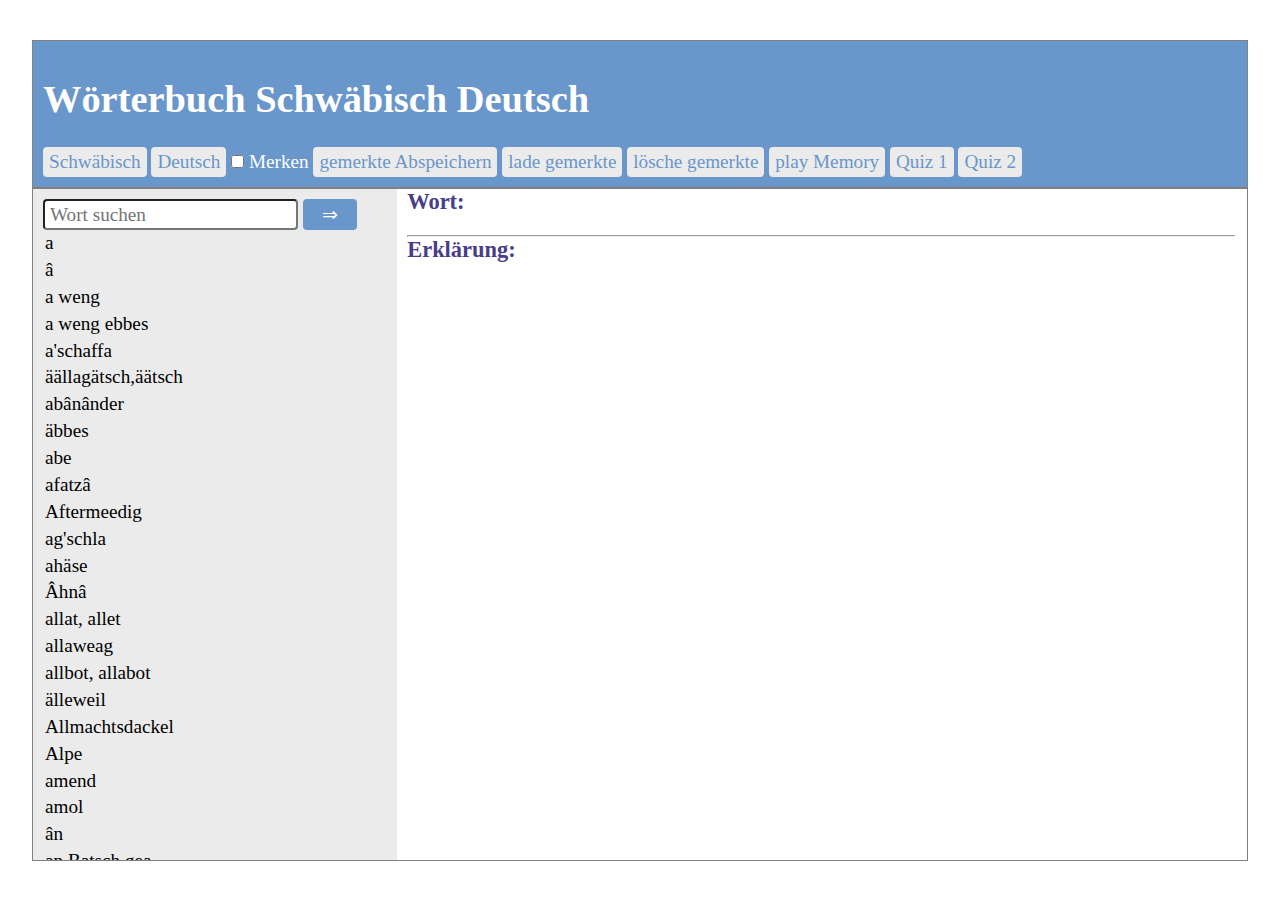
<file: dictionary/index.html>
<!DOCTYPE html>
<html>
    <head>
        <title>Wörterbuch</title>
        <meta charset="utf-8">
        <link rel="stylesheet" href="css/normalize.css" >
          <link rel="stylesheet" href="css/style.css" >
    </head>
    <body>
	
    
    
<div class="header">
    <h1 title="gesamtes Wörterbuch laden">Wörterbuch</h1>
    <div id="translate">
        <button id="textOrgLang"  onclick="selectLang (1)">Schwäbisch</button>  
        <button id="texttransLang"  onclick="selectLang (2)">Deutsch</button>  
        <label>
        <input type="checkbox" name="merken" id="merken" value="true">
            Merken</label>
        <span id="merkCounter"></span>
        <button id="save"  onclick="save()">gemerkte Abspeichern</button>  <button id="load"  onclick="load()">lade gemerkte</button>  
        <button id="deleteIt"  onclick="deleteIt()">lösche gemerkte</button> 
        <button id="playMemory"  onclick="window.location.href='memory.html'">play Memory</button>
        <button id="quiz"  onclick="window.location.href='quiz.html'">Quiz 1</button>
         <button id="quiz2"  onclick="window.location.href='animation.html'">Quiz 2</button>
        
    </div><!--div id="translate" -->
    
</div><!--div class="header" -->
    
    <div class="wrapper">
        <div class="wordListDiv">
            <input type="text" id="search" placeholder="Wort suchen">
            <button id="searchBtn"  onclick="search()">&rArr;</button>   
            <form onsubmit="return false" name="formWortListe">
              <ul id="wordList"></ul>
            </form>
        </div>
  
        <div class="word">
            <h3 id="wordText">Wort:</h3>
            <p id="original"></p>
            <hr>

            <h3>Erklärung:</h3>
            <div id="meaning"></div>
        </div><!-- div word -->
        
        <div id="fehler" class="hideMe"></div>
       
    </div><!-- div wrapper -->   
        
  <script src="indexV7.js"></script>
        </body>
</html>
</file>
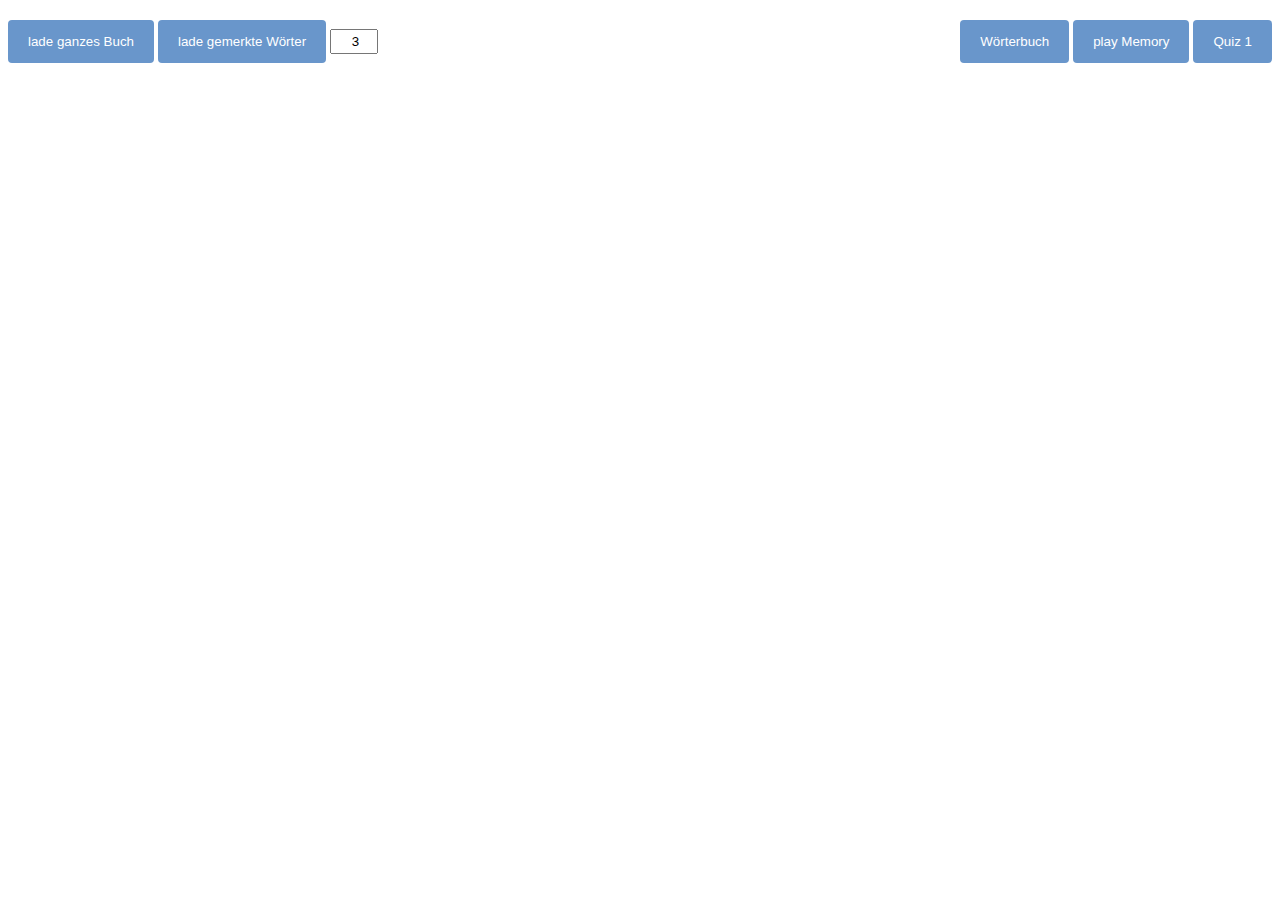
<file: dictionary/animation.html>
<!doctype html>
<html>

	<head>
	
		<title>Quiz 2</title>
	
		<meta charset="utf-8">   
        <link rel="stylesheet" href="css/animationV3.css" >
        
	</head>

	<body>
<div id="menue">
    <button id="load1"  onclick="load(1)">lade ganzes Buch</button>  
    <button id="load2"  onclick="load(2)">lade gemerkte Wörter</button>
    <input type="number" id="anzahlFragen" title="Anzahl der Fragen" value=3>
  
    <div id="counter">
        
        <span id="turnCount">Frage: 0</span>
       <!--  <span>Zeit: 100</span>-->
        <span id="korrekteAntworten">korrekte: 0</span>
        <span id="falscheAntworten">falsche: 0</span>
    </div>
    <div id="menue2"><button id="woerterBuch"  onclick="window.location.href='index.html'">Wörterbuch</button>
    <button id="playMemory"  onclick="window.location.href='memory.html'">play Memory</button>
    <button id="quiz1"  onclick="window.location.href='quiz.html'">Quiz 1</button></div>
    <div id="frageText"></div>
    <div id="ausgabe"></div>
</div>
		<div id="container">
              <!-- erste Zeile -->
			<div id="animate1" class="animate"></div>
			<div id="animate2" class="animate"></div>
			<div id="animate3" class="animate"></div>
			<div id="animate4" class="animate"></div>
            <!-- zweite Zeile -->
			<div id="animate5" class="animate"></div>
			<div id="animate6" class="animate"></div>
			<div id="animate7" class="animate"></div>
			<div id="animate8" class="animate"></div>
			  <!-- dritte Zeile -->
            <div id="animate9" class="animate"></div>
			<div id="animate10" class="animate"></div>
			<div id="animate11" class="animate"></div>
			<div id="animate12" class="animate"></div>
			
		</div>
		
        
        <div id="fehler" class="hideMe"></div>

		<script src="animationV3.js"></script>
    
	</body>

</html>
</file>
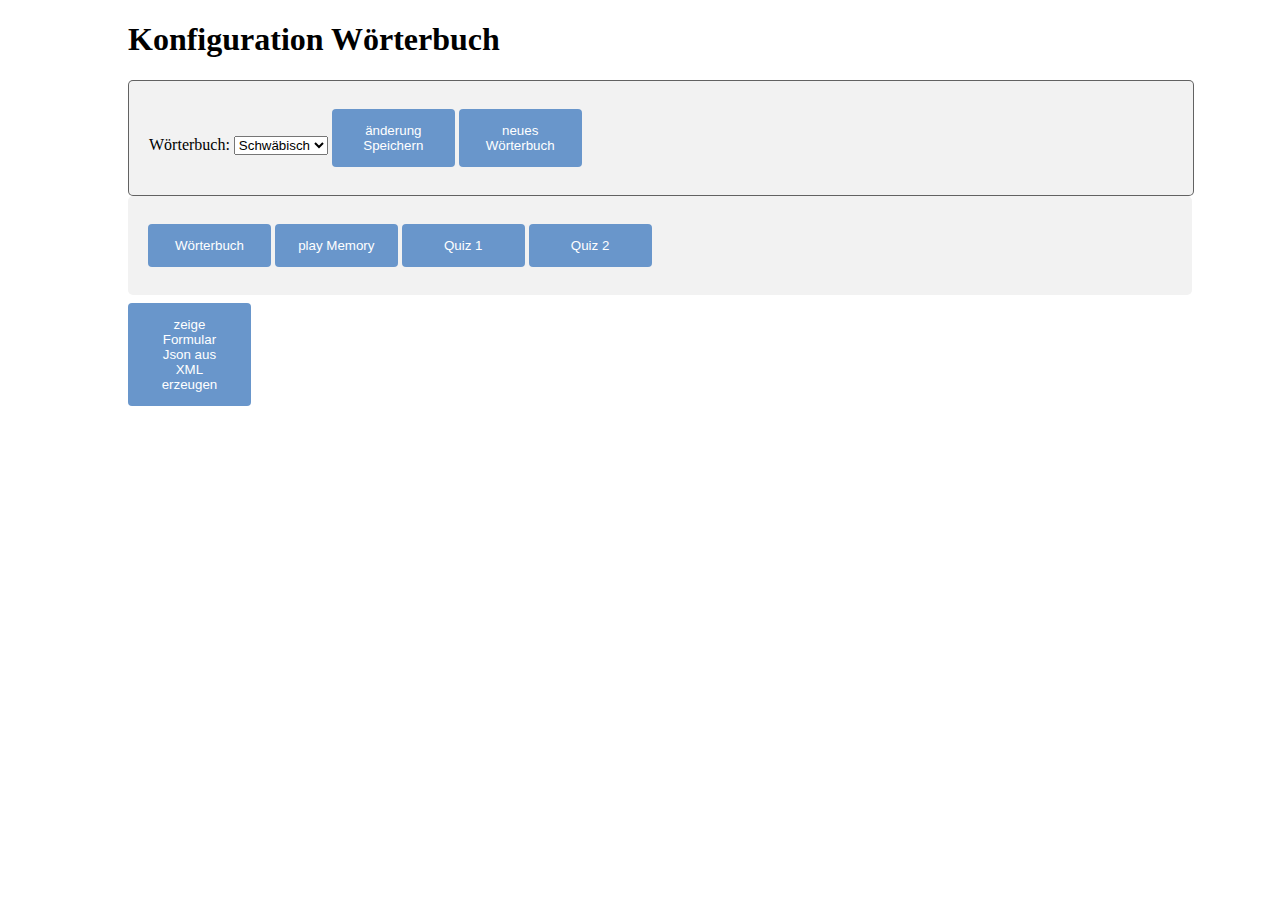
<file: dictionary/konfig.html>
<!doctype html>
<html>

	<head>
	
		<title>konfig</title>
	
		<meta charset="utf-8">    

		<style>
            body{width: 80%;margin:auto;}
			input {
				width: 20%;
				padding: 12px 20px;
				margin: 8px 0;
				display: inline-block;
				border: 1px solid #ccc;
				border-radius: 4px;
				box-sizing: border-box;
			}
           
			button {
				width: 12%;
				background-color: #6996cb;
				color: white;
				padding: 14px 20px;
				margin: 8px 0;
				border: none;
				border-radius: 4px;
				cursor: pointer;
			}

			button:hover {
				background-color: #86b2e5;
			}

			div {
				border-radius: 5px;
				background-color: #f2f2f2;
				padding: 20px;
                width: 100%;
			}
            #changeBook,  #auswahl, #divXmlAusgabe{border:1px solid rgba(34, 33, 33, 0.69)}
           
            #tabelle{background-color: #fff;}          
/*für das FehlerMeldungs Div*/
.hideMe{display:none;}
.showMe{display:inline-block;}
   
#fehler 
{
    position: absolute;
    right: 150px;
    width:50%;
    height: 10rem;    
    top:380px;
    padding-top: 2rem;
    text-align: center;
    color:red;
    font-size:2rem;
    border:1px solid red;
    box-shadow: 0 0 5px red;
}
		</style>		
		
	</head>

	<body>
	<h1>Konfiguration Wörterbuch</h1>
        
        <div id="changeBook">
            <form action="#" name="changeBookForm" id="changeBookForm" onsubmit="return false;">
         <label for="dateiname">Wörterbuch:</label>
            <select name="dateiname">
				<option value="1">Schwäbisch</option>
				<option value="2">Englisch</option>
				<option value="3">Platt</option>
			</select>		  
             <button onclick="saveChange()">änderung Speichern</button>
             <button onclick="addBook()">neues Wörterbuch</button>
      </form>
        </div>
        <div id="ausgabe" >
            <span id="ausgabeSprache1"></span>
            <span id="ausgabeSprache2"></span>
            <span id="ausgabeDateiName"></span>
        </div>
        
		<div id="newBook" >
		  <form action="#" name="konfigForm" id="konfigForm" onsubmit="return false;">
              <button onclick="setFormDaten()">Laden</button>
                <label for="sprache1">erste Sprache:</label>
                <input type="text" name="sprache1" value="Schwäbisch">

                <label for="sprache2">zweite Sprache:</label>
                <input type="text" name="sprache2" value="Deutsch">
                <br>
                <label for="neueDatei">Dateiname JsonDatei</label>
                <input type="text" name="neueDatei" value="woerterbuch.jason">
              
                <button onclick="saveNew()">speichern</button>
                <button onclick="deleteIt()">löschen</button>
		  </form> 
		</div>	
        
        <div>
            <button id="woerterBuch"  onclick="window.location.href='index.html'">Wörterbuch</button>
             <button id="playMemory"  onclick="window.location.href='memory.html'">play Memory</button>
        <button id="quiz"  onclick="window.location.href='quiz.html'">Quiz 1</button>
         <button id="quiz2"  onclick="window.location.href='animation.html'">Quiz 2</button>
        </div>
        <button onclick="showJson()">zeige Formular Json aus XML erzeugen</button><br>
        
       

         <div id="divXmlAusgabe" class="hideMe">
             <h2>XML to Json</h2>
                <form onsubmit="return false" name="xmlAusgabe">
                    <label for="xmlDateiName">Dateiname XMLDatei</label>
                    <input type="text" name="xmlDateiName" id="xmlDateiName" value="woerterbuch.xml">
                    <button type="button" onclick="loadDoc()">Inhalt wechseln</button>
                    <button type="button" onclick='cutText()'>Inhalt ausschneiden</button>
                     <button id="jsonlint"  onclick="window.location.href='https://jsonlint.com/'">
                         JSON Validator</button>
                    
                    <br>
                    <label for="json">json</label>
                    <textarea id="json" name="json" placeholder="json"></textarea>
                </form>
        </div>
	   <div id="tabelle"></div>
        
	       <div id="fehler" class="hideMe"></div>
		<script>		
			
			"use strict";
// ############Globale Variablen  ###############
const KeyLocalKonfig="persoenlichesWoerterbuchKonfig";
const formular = document.forms["konfigForm"];
const fehlerDiv=document.getElementById("fehler");
const timeoutTimer= 4000;// timer für die Fehlermeldung
            
var konfig=	new Object();
konfig={
sprache1:'' ,
sprache2:'' ,
dateiName:''}
let timer;// index des TimeOuts
            
let ausgabeSprache1=document.getElementById("ausgabeSprache1");
let ausgabeSprache2=document.getElementById("ausgabeSprache2");
let ausgabeDateiName=document.getElementById("ausgabeDateiName");
var xmlDatei="woerterbuch.xml";         
var textArea = document.getElementById("json");
textArea.value="";
//konfigList=["sprache1","sprache2","dateiname"]
var konfigList= 
    [
        ["Schwäbisch", "Deutsch", "woerterbuch.json"],
        ["Englisch", "Deutsch", "englischWoerterbuch.json"],
        ["Platt", "Deutsch", "platt.json"]
    ];
            
 //################################           
            
function saveChange()
    {
        var konForm= document.forms["changeBookForm"];
        console.log(konForm);
       
        let bookNr=  konForm["dateiname"].value;
       
        console.log(bookNr+" "+konfigList[0]);
        
        switch(bookNr)
        {//konfigList=["sprache1","sprache2","dateiname"]
            case "1":
                konfig.sprache1 =konfigList[0][0];
				konfig.sprache2 =konfigList[0][1];
                konfig.dateiName=konfigList[0][2];
                break;   
            case "2":
                konfig.sprache1 =konfigList[1][0];
				konfig.sprache2 =konfigList[1][1];
                konfig.dateiName=konfigList[1][2];
                break;    
            case "3":
                konfig.sprache1 =konfigList[2][0];
                konfig.sprache2 =konfigList[2][1];
                konfig.dateiName=konfigList[2][2];
                break;    
                
        }//switch(bookNr)
        
        console.log (konfigList);
        console.log (konfig);
        save();
        
    }//end saveChange()          
       
function addBook()
    {
    document.getElementById("newBook").classList.toggle("hideMe");
   //     document.getElementById("ausgabe").removeAttribute('class');
     //   document.getElementById("ausgabe").setAttribute('class','hideMe');
    }//end addBook  			
function getFormDaten()
    {
        konfig.sprache1 = formular["sprache1"].value;
	    konfig.sprache2 = formular["sprache2"].value;
        konfig.dateiName= formular["neueDatei"].value;
		//alert(konfig.sprache1+" "+konfig.sprache2+" "+konfig.dateiName);
    
	}//getFormDaten()
            
//fülle das Formular
function setFormDaten()
        {
                load();
				formular["sprache1"].value=konfig.sprache1;
				formular["sprache2"].value=konfig.sprache2;
				formular["neueDatei"].value=konfig.dateiName;
          document.getElementById("newBook").setAttribute('class','showMe');   
        }//setFormDaten()
//zeige Daten im AusgabenDiv            
function showDaten()
     {
        deleteAllChilds(ausgabeSprache1);
        deleteAllChilds(ausgabeSprache2);
        deleteAllChilds(ausgabeDateiName);
        let textNode1=  document.createTextNode(konfig.sprache1); 
        let textNode2=  document.createTextNode(konfig.sprache2) ;
        let textNode3=  document.createTextNode(konfig.dateiName);
        ausgabeSprache1.appendChild(textNode1);
        ausgabeSprache2.appendChild(textNode2);
        ausgabeDateiName.appendChild(textNode3);
         let ausgabeDiv=document.getElementById("ausgabe")
      if(!ausgabeDiv.classList.contains('showMe'))
        {ausgabeDiv.setAttribute('class','showMe')};
       
     }//end showDaten
            
function showJson()
    {
            let divXmlAusgabe=document.getElementById("divXmlAusgabe") ;
              divXmlAusgabe.setAttribute('class','showMe') ;
           //divXmlAusgabe.classList.toggle("hideMe");
           
    }//end showJson()     
            
          
            
 //löschen aller KindElemente
function deleteAllChilds(elternteil)
       {
           if (elternteil.hasChildNodes() )//find out if wordText has any child nodes
           {
               // löschen der Kinder
               while (elternteil.firstChild) 
               {
                   elternteil.removeChild(elternteil.firstChild);
               }
           }//if
       } //end deleteAllChilds             
            
// speichern der Auswahl  aus Liste der Sprachen
function save()
       { 
           //abspeichern der gemerkten Wörter  
        var jasonText = JSON.stringify(konfig);
        createCookie(KeyLocalKonfig,jasonText);
        //console.log("geschrieben!");
        showDaten();
    }//end saveNew()
            
// speichern der Eingaben (neues Buch)
function saveNew()
       { 
           document.getElementById("newBook").setAttribute('class','showMe');
         getFormDaten()
         //abspeichern der gemerkten Wörter  
        var jasonText = JSON.stringify(konfig);
        createCookie(KeyLocalKonfig,jasonText);
        //console.log("geschrieben!");
         showDaten();
    }//end saveNew()

//laden der gemerkten Wörter
function load()
    {
        var textkonfig = readCookie(KeyLocalKonfig);
        
        if ( textkonfig!=null)
        {
        //und nun String in Array:
        konfig = JSON.parse(textkonfig);
        console.log(konfig);
        showDaten();
        // nun in eine Liste
       
        }else
        {
            //fehlermeldung
            showError("keine gemerkten KonfigDaten vorhanden");
        }
}//end load       
		
function loadDoc() {
			  var xhttp = new XMLHttpRequest();
			  xhttp.onload = function() {
				  // XML-Daten sollten per "responseXML" angenommen werden.
				  var xmlDoc = xhttp.responseXML;
            /*			  
				  var data = xmlDoc.getElementsByTagName("Data");
				  var text = "";
				  // Die Methoden "childNodes[x].nodeValue" liefern den Inhalt eines XML-Elements.
				  for (var i = 0; i< data.length; i++) {
					text += data[i].childNodes[0].nodeValue + "<br>";
				  }
				  document.getElementById("demo").innerHTML = text;
            */
                
                  textArea.value="";
                  fillArray(xmlDoc)
			  };
			/*
			Um XML-Dokumente zu laden, füge als "responseType" "document" hinzu.
			Außerdem setze den Header "Accept" auf "text/xml", um nur Daten im
			XML-Format zu akzeptieren.
			*/
                  let dateiName="woerterbuch.xml";
            let inputDatName= document.getElementById("xmlDateiName");
             if(inputDatName.value.length!=0){dateiName=inputDatName.value}
              
			  xhttp.open("GET", dateiName, true);
			  xhttp.responseType = "document";
			  xhttp.setRequestHeader("Accept", "text/xml");
			  xhttp.send();
			}
            
 function fillArray(xmlDoc)
      { 
        var dataArr=[];
        var titles = xmlDoc.getElementsByTagName("Data");
         var rows = xmlDoc.getElementsByTagName("Row") 
         console.log(rows.length);
          var tds = rows[0].getElementsByTagName("Data") 
         console.log(tds.length);
          
		// Die Methoden "childNodes[x].nodeValue" liefern den Inhalt eines XML-Elements.
          let l=rows.length;
		for (var i = 0; i< l; i++)
            { var innerArr=[];
           //  console.log(tds.length);
             let lg=tds.length;
                for (var j=0;j<lg;j++ )
                { var itds = rows[i].getElementsByTagName("Data") 
                 //  console.log(itds[j]);
              //   console.log("j="+j);
                 if (itds[j].childNodes[0].nodeValue != undefined){
                 //    console.log(itds[j].childNodes[0].nodeValue);
                    innerArr.push(itds[j].childNodes[0].nodeValue );
                    }
                }
                 dataArr.push(innerArr );
			}
          
         // console.log(dataArr);
          
        arrayToTab(dataArr);
           //  console.log("arrayStringify");  
         arrayStringify(dataArr);
 }//illArray(xmlDoc)
			
            
 function arrayToTab(tabArray)
            {//console.log(tabArray);
             //alert("das Array"+tabArray.length+"  inneresArray:"+tabArray[0].length);
                //neue Tabelle erzeugen  
                var trNode ;
                var tdNode;
                var tabNode=document.createElement("table")
                let l=tabArray.length;
               for (let i=0;i<l;i++ )
                   { //console.log("i: "+i);
                         trNode = document.createElement("tr");// Erzeugen des neuen tr-Elements
                       let lg=tabArray[i].length;
                    for (let j=0; j<lg; j++)
                        {
                       //     console.log("j: "+j);
                            tdNode = document.createElement("td");// Erzeugen des neuen td-Elements		
                      //      tdNode.setAttribute("onclick","setgray("+(j)+","+(i)+")");
                        //    tdNode.setAttribute("ondblclick","changeCell("+(j)+","+(i)+")");
                            var textNode = document.createTextNode( tabArray[i][j] ); 
                             //ausgabe = ausgabe + "<td>" + i + ", " + j + "</td>";
                            tdNode.appendChild(textNode);
                            trNode.appendChild(tdNode); 
                               
                           }// for j (td)
                    tabNode.appendChild(trNode); 
                    }//for i (tr)
                
                   var tabDiv=document.getElementById("tabelle")
                      tabDiv.innerHTML="";  //alte Tabelle löschen
                      tabDiv.appendChild(tabNode); //neue Tabelle anhängen

    }//end ArrayToTab           

function arrayStringify(tabArray)
    { 
      var jasonText = JSON.stringify(tabArray);
      textArea.value=jasonText;
      textArea.select();
      var jsonObject = JSON.parse(jasonText);
        /*  console.log("_________________________________________");
           console.log("Stringify jsonObject");
           console.log(jsonObject);
        console.log("_________________________________________");*/
       }//arrayStringify(tabArray)
function cutText()//https://www.youtube.com/watch?v=0jBP9erduqE
            {
                textArea.select();
                document.execCommand("cut");
            }       
            
function arrayToJson(tabArray)
       { 
           var objekt='[{"';
           let l=tabArray.length;
           for (let i=1;i<l;i++ )
           {//da in der ersten Zeile die Beschriftung ist, sind die Daten erst ab Index 1!
               let lg=tabArray[i].length;
                 for (let j=0;j<lg;j++){
                     objekt+=tabArray[0][j]+'":"'+tabArray[i][j]+'"';
                     // "Beschriftung":"Wert"
                   if (j<tabArray[i].length-1){ objekt+=',"'}
                   
               }
           
           objekt+=   '}'
           if (i<tabArray.length-1){ objekt+=',{"'}
               }
      
            
            objekt+=']';
            console.log("jasonObjekt aus manuelen Json:");
            console.log(objekt);
           var jsonObject = JSON.parse(objekt);
           console.log(jsonObject);
       }//end arrayToJson            
            
            
            
            

//lösche gemerkte
function deleteIt()
       {       
           deleteCookie(KeyLocalKonfig) ; 
              deleteAllChilds(ausgabeSprache1);
         deleteAllChilds(ausgabeSprache2);
         deleteAllChilds(ausgabeDateiName);
       }//end delete()		


            
            
            
//Fehler Div füllen und anzeigen      
function showError(text)
       {
           clearTimeout(timer) ;
           if (fehlerDiv.hasChildNodes() )//find out if wordText has any child nodes
           {
               // löschen der Kinder
               fehlerDiv.removeChild(fehlerDiv.firstChild);
               // löscht das erste Kind (TextKnoten) vom div
             
           }
          
           var textNode = document.createTextNode(text); 
           fehlerDiv.appendChild(textNode);
           fehlerDiv.setAttribute('class','showMe') 
           timer= setTimeout(hideFehlerMeldung, timeoutTimer);
          } //end showError  
       

function hideFehlerMeldung()
       {
           fehlerDiv.classList.toggle("hideMe");
           fehlerDiv.classList.toggle("showMe");
       }    
            
       
            //*************************************************************       
/*    Helferfunktion für das Setzen des Webstorage:	*/			
function createCookie(name, value)
       {
           localStorage.setItem(name, value);
       }

/*		Helferfunktion für das Auslesen  des Webstorage:*/	
function readCookie(name)
       {
           var wert = localStorage.getItem(name);
           if (wert != null) {
               return wert;
           }
           else {
               return  null;
           }
       }

 /*		Helferfunktion für das Löschen des  des Webstorage:			*/
function deleteCookie(name)
       {
           localStorage.removeItem(name);
       }	            

            
            
// ###############Verstecken der Divs Ausgabe und newBook
            
 document.getElementById("ausgabe").setAttribute('class','hideMe');
 document.getElementById("newBook").setAttribute('class','hideMe');          
		</script> 
    
	</body>

</html>
</file>
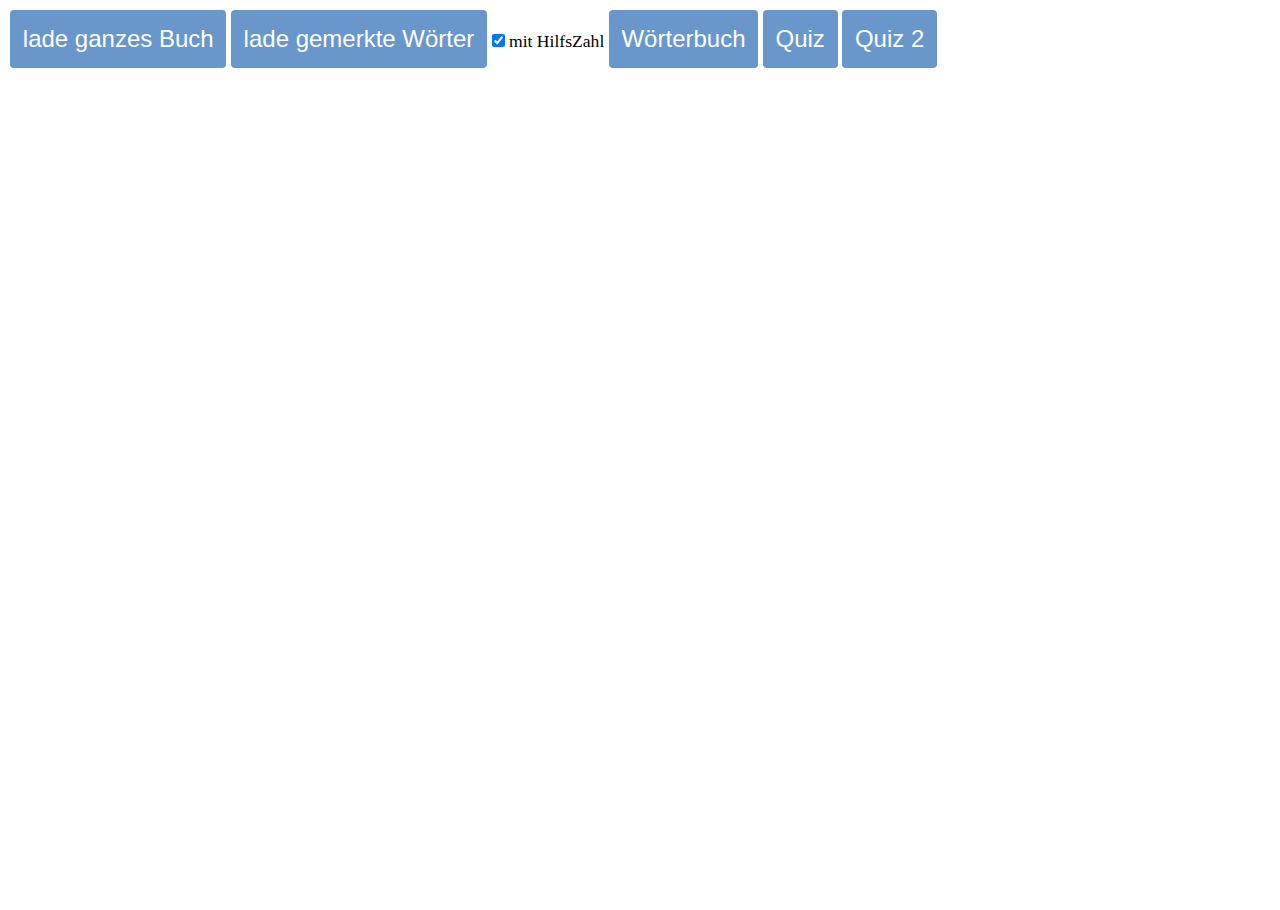
<file: dictionary/memory.html>
<!DOCTYPE html>
<html lang="en">
<head>
<meta charset="UTF-8">

<title>Memory Game</title>

<link rel="stylesheet" href="css/memory.css">
</head>
<body>
    <section id="menue" >
   
        <button id="load1"  onclick="load(1)">lade ganzes Buch</button>  
      <button id="load2"  onclick="load(2)">lade gemerkte Wörter</button> 

    <label>
        <input type="checkbox"  checked name="merken" id="mitHilfe" value="true">
        mit HilfsZahl</label>
        <button id="woerterBuch"  onclick="window.location.href='index.html'">Wörterbuch</button>
        <button id="quiz"  onclick="window.location.href='quiz.html'">Quiz</button>
         <button id="quiz2"  onclick="window.location.href='animation.html'">Quiz 2</button>
</section>
<!--************* Karten *******************-->   
    <section id="board" >   
        <div class="hideMe" id="memory-game">
<div id="a11" class="memory-card" data-framework="one" >
    <div class="front-face"> </div>
    <div class="back-face"> </div>
</div>
<div id="a12" class="memory-card" data-framework="one">
    <div class="front-face" > </div>
    <div class="back-face" > </div>
</div>

<div id="a13" class="memory-card" data-framework="two">
    <div class="front-face" > </div>
    <div class="back-face" ></div>
</div>
<div id="a14" class="memory-card" data-framework="two">
    <div class="front-face" ></div>
    <div class="back-face" ></div>
</div>

    <div id="a15"class="memory-card" data-framework="three">
    <div class="front-face" ></div>
    <div class="back-face" ></div>
</div>
    <div id="a16"  class="memory-card" data-framework="three">
    <div class="front-face" ></div>
    <div class="back-face" ></div>
</div>

    <div  id="a17" class="memory-card" data-framework="four">
    <div class="front-face" ></div>
    <div class="back-face"></div>
</div>
    <div id="a18" class="memory-card" data-framework="four">
    <div class="front-face" ></div>
    <div class="back-face" ></div>
</div>

    <div  id="a19" class="memory-card" data-framework="five">
    <div class="front-face" ></div>
    <div class="back-face" ></div>
</div>
    <div  id="a20" class="memory-card" data-framework="five">
    <div class="front-face"></div>
    <div class="back-face" ></div>
</div>

    <div  id="a21" class="memory-card" data-framework="six">
    <div class="front-face" ></div>
    <div class="back-face" ></div>
</div>
    <div  id="a22" class="memory-card" data-framework="six">
    <div class="front-face" ></div>
    <div class="back-face" ></div>
</div>
        </div>
    
</section>
    <div id="hideGame" class="hideTheGame"></div>
    <div id="fehler" class="hideMe"></div>
    <div id="ausgabe"></div>
<script src="memory.js"></script>
</body>
</html>
</file>
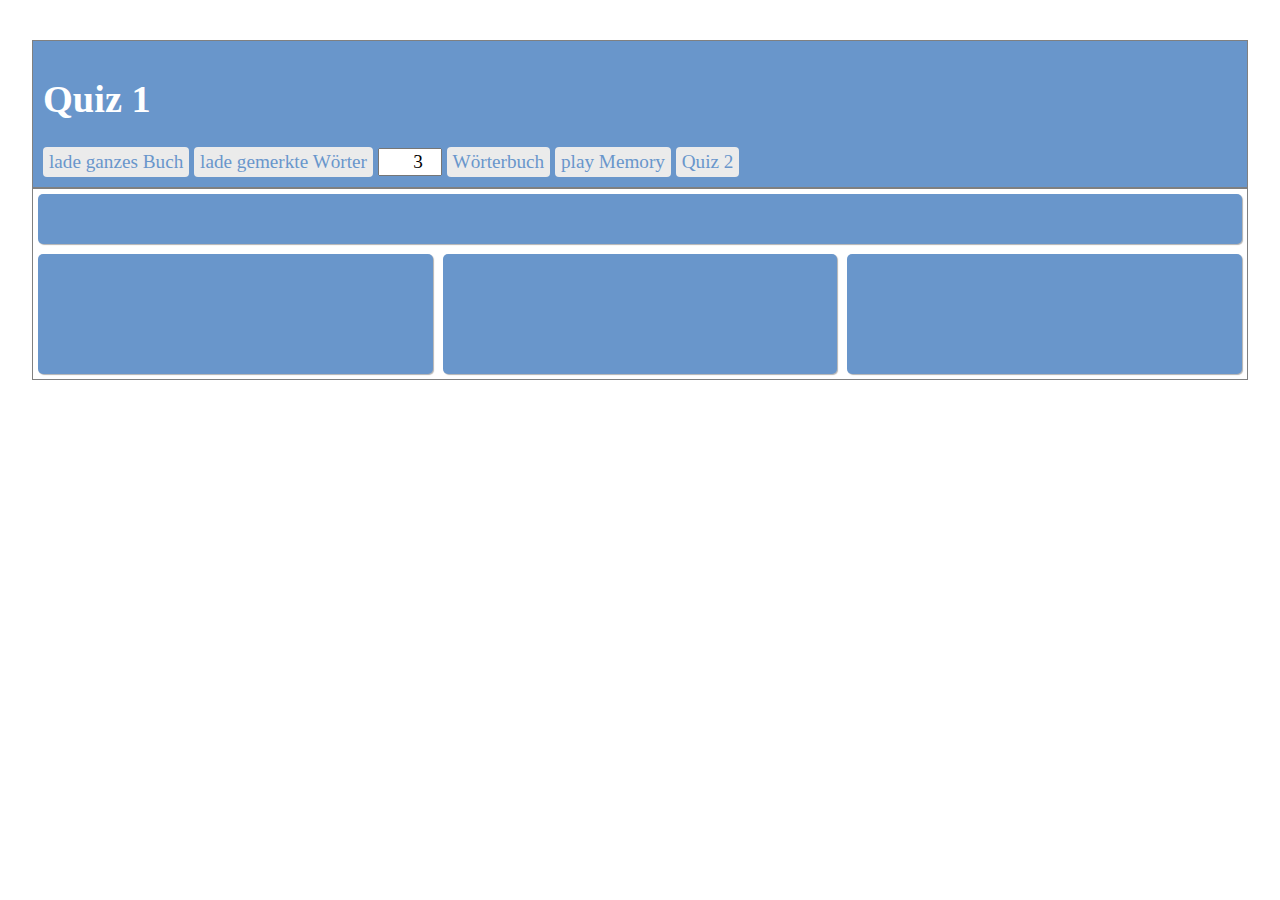
<file: dictionary/quiz.html>
<!DOCTYPE html>
<html>
<head>
    <title>Quiz 1</title>
<meta charset="utf-8">
<link rel="stylesheet" href="css/normalize.css" >
<link rel="stylesheet" href="css/quiz.css" >
</head>
<body>



<div class="header">
    <h1>Quiz 1</h1>
<div id="menue">
    <button id="load1"  onclick="load(1)">lade ganzes Buch</button>  
    <button id="load2"  onclick="load(2)">lade gemerkte Wörter</button> 
    <input type="number" id="anzahlFragen" title="Anzahl der Fragen" value=3>
    <span id="merkCounter" class="hideMe"></span>
    <button id="woerterBuch"  onclick="window.location.href='index.html'">Wörterbuch</button>
    <button id="playMemory"  onclick="window.location.href='memory.html'">play Memory</button>
    <button id="quiz2"  onclick="window.location.href='animation.html'">Quiz 2</button>
    
</div>
</div>    

<div class="wrapper">
        <div id="frage">
            <h3 id="frageText"></h3>
        </div>
    
        <div id="antwort">
            <div id="antwort1" class="quiz" onclick="answer(1)"></div>
            <div id="antwort2" class="quiz" onclick="answer(2)"></div>
            <div id="antwort3" class="quiz" onclick="answer(3)"></div>
    </div>
 
</div><!-- div wrapper -->  
    
    <div id="ausgabe"></div>
    <div id="fehler" class="hideMe"></div>



<script src="quiz.js"></script>
</body>
</html>
</file>
<file: dictionary/css/style.css>
* {margin:0;
box-sizing: border-box;}

body {
    font-size:1.2em;
     overflow:hidden;
    height: 100%;
}
.wrapper {
    width:95%;
    margin:0px auto;
    border: 1px solid gray;
}
/* hierdurch behält der wrapper seinene Rahmen*/
.wrapper::after {
    content:"";
    display:block;
    clear:both;
}

.header {
    width: 95%;
    margin: 40px auto 0px;
    color:white;
    background: #6996cb;
    border: 1px solid gray;
    border-radius;8px 8px 0px 0px;
  padding:10px;
}

h1:hover{
    cursor:pointer;
    color:#5641d4;
}

#translate button {
    height:1.6em;
    background:#ebebeb;
    color: #6996cb;
    border:none;
    border-radius:4px;
}  

#merkCounter
{ 
    border:1px solid #ebebeb;
    padding:1px;
    margin:2px;
}

#playMemory
{
    text-decoration: none;
    display:inline-block;
    height:1.6em;
    background:#ebebeb;
    color: #6996cb;
    border:none;
    border-radius:4px;
}


#search{
    margin-left:10px;
    width:70%;
    padding:5px;
    height:1.6em;
    border-radius:4px;
}
#searchBtn {
    width:15%;
    height:1.6em;
    background:#6996cb;
    color: white;
    border:none;
    border-radius:4px;
}
/*Format für das gefundene Wort/seine Übersetzung und die Beschriftung (h3)*/
.word{
    width:69%;
    float:left;
     padding-left:10px;
    position:relative;
}

h3{
    color:#483d8b;
}

#original, #meaning
{
    font-size: 1.2rem;
    font-weight: bold;
    padding-top: 10px;    
    padding-bottom: 10px;    
}
/*Formate für die Wortliste*/
.wordListDiv{
    width:30%;
    background: #ebebeb;
    padding-top:10px;
    float:left;
}
#wordList{
    max-height:70vh;
    overflow-y:scroll;
}
ul{
    margin-left: 2px;
    padding-left:10px;
}
li{
    list-style-type:none;
    line-height:1.4em;
}
li:hover{
    cursor:pointer;
    color:#5641d4;
}

/* markiert den gefundenen Eintrag  */
.highlight{
 /*   border-left: 4px solid blue;
    margin-left:-6px;
    padding-left:2px;
    border-top-left-radius:8px;*/
}
/* Pfeil vor den gefundenen Eintrag*/
.highlight::before
{content:"";
    display:inline-block;
    width: 0; 
    height: 0; 
    border-top: 6px solid transparent;
    border-bottom: 6px solid transparent;

    border-left: 6px solid #5641d4;
    margin-left:-8px;
    padding-left:2px;
}
/*checkbox vor den Wörtern der Wortliste*/
.wortMerker{ margin-right:10px;
    margin-left:2px;
    }

/*für das FehlerMeldungs Div*/
.hideMe{display:none;}
.showMe{display:inline-block;}
   
#fehler 
{
    position: absolute;
    right: 150px;
    width:50%;
    height: 10rem;    
    top:380px;
    padding-top: 2rem;
    text-align: center;
    color:red;
    font-size:2rem;
    border:1px solid red;
    box-shadow: 0 0 5px red;
}
</file>
<file: dictionary/css/animationV3.css>
#menue{ margin-top:20px;
       
        position: relative;}
    #menue2{float:right;}
    #frageText{
            font-size: 20px;
            font-weight: bold;
            margin-top:15px;
        }
	#container { 
             /*background-color: #75fcce;
             border:1px solid blue;*/
			 font-family: Verdana, Arial;
			 width: 600px ;/*550px;*/
             height: 450px;
			 margin: 20px auto;
			 position: relative;
			 text-align: center;
             overflow:hidden;
             
			}
           
	.animate {
              font-size: 12px;
			  width: 120px;
			  height: 120px;
			  background: lightblue;
			  border-radius: 10%;
			  line-height: 100px;
			  position: absolute;
			  opacity: 0;
			}
            /*  <!-- erste Zeile --> */
	#animate1 {
			  top: 0;
			  left: 0
			}
	#animate2 {
			  top: 0;
			  left: 150px
			}
	#animate3 {
			  top: 0;
			  left: 300px
			}
	#animate4 {
			  top: 0px;
			  left: 450px
			}
            /*  <!-- zweite Zeile -->*/
	#animate5 {
			  top: 150px;
			  left: 0
			}
	#animate6 {
			  top: 150px;
			  left: 150px
			}
	#animate7 {
			  top: 150px;
			  left: 300px
			}
	#animate8 {
			  top: 150px;
			  left: 450px
			}
            /* <!-- dritte Zeile -->*/
    #animate9 {
			  top: 300px;
			  left: 0
			}
	#animate10 {
			  top: 300px;
			  left: 150px
			}
	#animate11 {
			  top: 300px;
			  left: 300px
			}
	#animate12 {
			  top: 300px;
			  left: 450px
			}
	#message {
			  width: 50px;
			  height: 22px;
			  background: lightgrey;
			  font-size: 12px;
			  font-weight: bold;
			  border-radius: 25%;
			  box-sizing: border-box;
			  padding-top: 2px;
			  position: absolute;
			  top: 0px;
			  left: 285px;
                  text-align: center;
			}
	#counter { 
              width: 350px;
			  height: 22px;
			 /* background: lightgrey;*/
			  font-size: 12px;
			  
			  box-sizing: border-box;
			  padding-top: 2px;
			  position: absolute;
			  top: 0px;
			  left: 345px;
                text-align: center;
                line-height: 20px;
            display: none;
			}
        span{margin:0px 15px;}
	input{width: 2.5rem;
            text-align: right;
        height: 1.2rem}
    button{
                background-color: #6996cb;
				color: white;
				padding: 14px 20px;
				border: none;
				border-radius: 4px;
				cursor: pointer;}
        .hideMe{display:none;}
        .showMe{display:inline-block;}
        #fehler 
            {
                position: absolute;
                right: 150px;
                width:50%;
                height: 10rem;    
                top:380px;
                padding-top: 2rem;
                text-align: center;
                color:red;
                font-size:2rem;
                border:1px solid red;
                box-shadow: 0 0 5px red;
            }
    .red{
            color:red;
            border:1px solid red;
            box-shadow: 0 0 5px red;
        }
    .green{
            color:limegreen;
            border:1px solid limegreen;
            box-shadow: 0 0 5px limegreen;
           }
</file>
<file: dictionary/css/memory.css>
* {
padding: 0;
margin: 0;
box-sizing: border-box;
}

body {
height: 100vh;

background: #fff;
    font-size:1.1rem;
}
#board{
display:flex;
}

#memory-game {
width: 640px;
height: 640px;
margin: auto;
display:flex;
flex-wrap:wrap;

perspective: 1000px;
   /* background: #0c4958;*/
}

.memory-card {
width: calc(25% - 10px);
height: calc(33.333% - 10px);
margin: 5px;
position: relative;
transform: scale(1);
transform-style: preserve-3d;
transition: transform .5s;
box-shadow: 1px 1px 1px rgba(0,0,0,.3);
    cursor:pointer;
}

.memory-card:active {
transform: scale(0.97);
transition: transform .2s;
}

.memory-card.flip {
transform: rotateY(180deg);
    backface-visibility: hidden;
}

.front-face,
.back-face {
    background-image: url(hide1.jpg);
width: 100%;
height: 100%;
padding: 20px;
position: absolute;
border-radius: 5px;
    background: #6996cb;/*#cce0f0;*/
    /*backface-visibility: hidden;*/
}

.front-face {
    transform: rotateY(180deg);
    backface-visibility: hidden;
}

/*  +++++++++ Auswahl vor dem Spiel ++++++++++*/
#menue {
    margin: 10px;
    height: 100px;
    width: 100%;
   
    
}
#menue button {
    padding: 0.8rem;
    line-height: 2rem;
    font-size:1.5rem;
     
    border:none;
    border-radius:4px;
    cursor:pointer;
    background-color: #6996cb;
    color: white;
}  

/*<section id="menue">

<button id="load1"  onclick="load(1)">lade ganzes Buch</button>  
<button id="load2"  onclick="load(2)">lade gemerkte Wörter</button>  

<div id="fehler" class="hideMe"></div>*/


/*für das FehlerMeldungs Div*/
.hideMe{display:none;}
.showMe{display:inline-block;}

#fehler 
{
    position: absolute;
   left: 200px;
    width:50%;
    height: 10rem;    
    top:150px;
    padding-top: 2rem;
    text-align: center;
    color:red;
    font-size:2rem;
    border:1px solid red;
    box-shadow: 0 0 5px red;
   background-color: #fff;
}
#hideGame{
    background-color: #fff;
    position: absolute;
    width:90%;
    height: 80vh;  
    top:5rem;   
}
#ausgabe{
    background-color: #fff;
    position: absolute;
    height: 3rem;  
    top:5rem; 
    margin:auto;
    font-size: 2rem;
    color:#0b1271;
    text-align: center;
   
}
</file>
<file: dictionary/css/quiz.css>
* {margin:0;
box-sizing: border-box;}

body {
    font-size:1.2em;
     overflow:hidden;
    height: 100%;
}
.wrapper {
    width:95%;
    margin:0px auto;
    border: 1px solid gray;
}
/* hierdurch behält der wrapper seinene Rahmen*/
.wrapper::after {
    content:"";
    display:block;
    clear:both;
}

.header {
    width: 95%;
    margin: 40px auto 0px;
    color:white;
    background: #6996cb;
    border: 1px solid gray;
    border-radius;8px 8px 0px 0px;
  padding:10px;
}

h1:hover{
    cursor:pointer;
    color:#5641d4;
}

#menue button {
    height:1.6em;
    background:#ebebeb;
    color: #6996cb;
    border:none;
    border-radius:4px;
    cursor:pointer;
}  
#anzahlFragen{
    width: 4rem;
text-align: right;}
.wrapper{
   
    position: relative;
    
  
}
#antwort{
    display:flex;
   
}
.quiz{
    
    flex:1; 
   text-align: center;
  /*  position: absolute;*/
    border-radius: 5px;
    background: #6996cb;
    margin: auto;
    box-shadow: 1px 1px 1px rgba(0,0,0,.3);
    height: 120px ;
    margin: 5px;
    cursor:pointer;
    padding-top: 10px;
}
#frage{
    flex:5;
    text-align: center;
    border-radius: 5px;
    background: #6996cb;
    margin: auto;
    box-shadow: 1px 1px 1px rgba(0,0,0,.3);
    padding-top: 10px;
    height: 50px ;
    margin: 5px;
}



/*
#frageText{
    color:#483d8b;
}

*/

/*für das FehlerMeldungs Div*/
.hideMe{display:none;}
.showMe{display:inline-block;}
   
#fehler 
{
    position: absolute;
    right: 150px;
    width:50%;
    height: 10rem;    
    top:380px;
    padding-top: 2rem;
    text-align: center;
    color:red;
    font-size:2rem;
    border:1px solid red;
    box-shadow: 0 0 5px red;
}
#ausgabe{
    text-align: center;
    background-color: #fff;
    position: absolute;
    height: 3rem;  
    top:420px; 
    left:110px;
    margin:auto;
    font-size: 2rem;
    color:#0b1271;
    text-align: center;

}
#merkCounter
{ 
    border:1px solid #ebebeb;
    padding:1px;
    margin:2px;
}
.korrekt {border:3px solid green;
box-shadow: 0px 0px 5px 0px green;
    flex:1; 
    text-align: center;
    /*  position: absolute;*/
    border-radius: 5px;
    background: #4dd34d;
    margin: auto;
    box-shadow: 1px 1px 1px rgba(0,0,0,.3);
    height: 120px ;
    margin: 5px;
    cursor:pointer;
    padding-top: 10px;}
</file>
